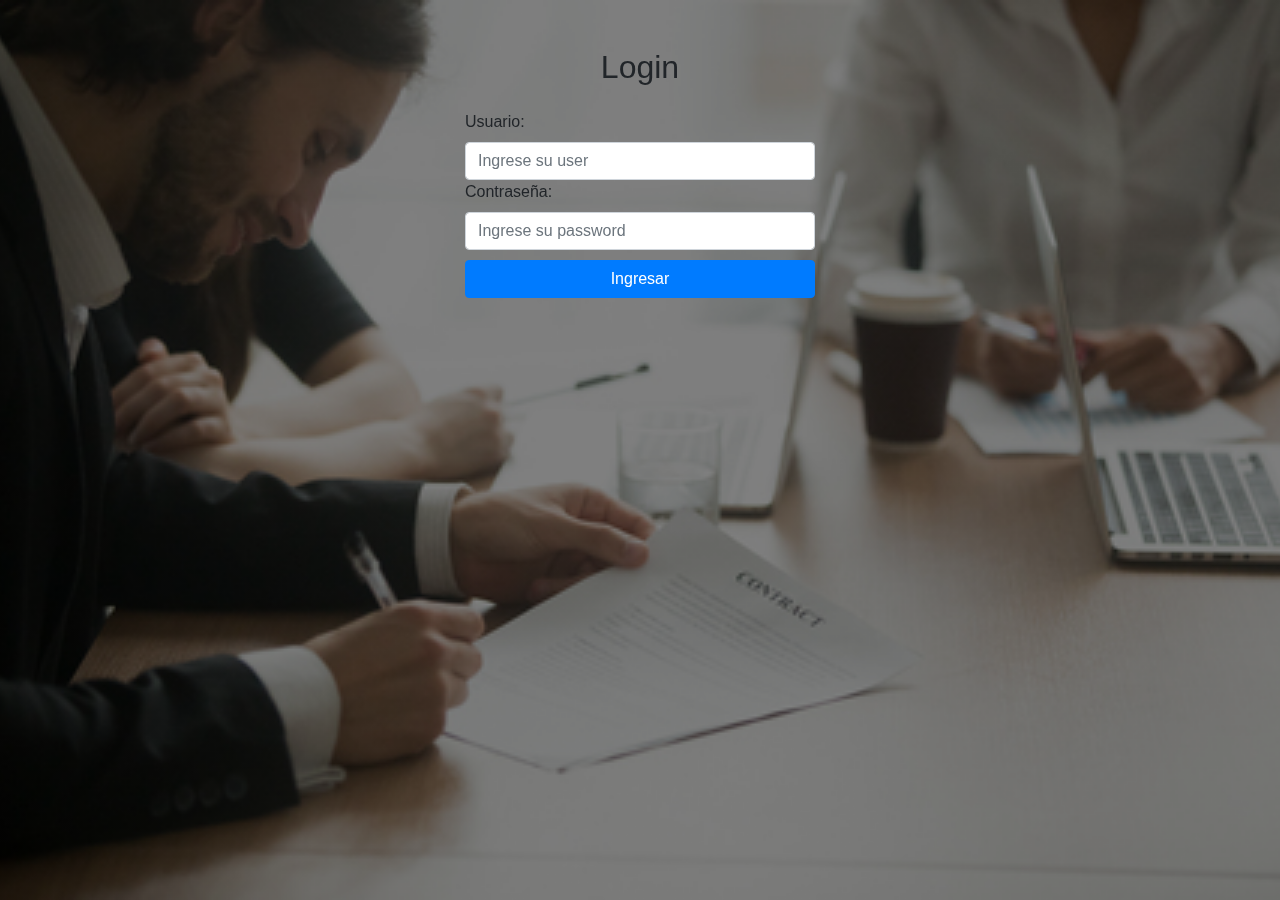
<file: digital wallet/index.html>
<!DOCTYPE html>
<html lang="es">
<head>
    <meta charset="UTF-8">
    <meta name="viewport" content="width=device-width, initial-scale=1.0">
    <title>Digital wallet</title>
    <link rel="stylesheet" href="https://stackpath.bootstrapcdn.com/bootstrap/4.5.2/css/bootstrap.min.css">
    <link rel="stylesheet" href="css/style.css">
    <script src="js/auth.js"></script>
<body>
    <nav class="navbar navbar-expand-lg navbar-dark bg-dark">
        <a class="navbar-brand"><img src="../digital wallet/imagenes/logo.png" alt="Logo" height="30">Digital wallet</a>
        <button class="navbar-toggler" type="button" data-toggle="collapse" data-target="#navbarNav" aria-controls="navbarNav" aria-expanded="false" aria-label="Toggle navigation">
            <span class="navbar-toggler-icon"></span>
        </button>
        <div class="collapse navbar-collapse" id="navbarNav">
            <ul class="navbar-nav ml-auto">
                <li class="nav-item">
                    <a class="nav-link" href="../paginas ancladas/login/login.html">Login</a>
                </li>
                <li class="nav-item">
                    <a class="nav-link" href="../paginas ancladas/ultimosmovimientos/ultimosmovimientos.html">últimos movimientos</a>
                </li>
                <li class="nav-item">
                    <a class="nav-link" href="../paginas ancladas/envio/envio.html">envío</a>
                </li>
                <li class="nav-item">
                    <a class="nav-link" href="../paginas ancladas/depositos/deposit.html">Depósitos</a>
                </li>
            </ul>
        </div>
    </nav>

    <div class="container mt-4">
        <div class="row">
            <div class="col-md-6">
                <h3>Detalles Adicionales</h3>
                <div class="additional-details">
                    <p><strong>Nombre:</strong> Matias Bravo</p>
                    <p><strong>Edad:</strong> 21 años</p>
                    <p><strong>Correo Electrónico:</strong> ejemplodecorreo@example.com</p>
                    <p><strong>País:</strong> Chile</p>
                </div>
            </div>
            <div class="col-md-6">
                <div class="balance-container">
                    <p class="balance">Mi Balance</p>
                    <p class="balance-amount">CLP 0</p>
                </div>
            </div>
        </div>
        <div class="row">
            <div class="col-md-12 text-center">
                <button class="depositar-btn" onclick="reconnect()">Depositar</button>
                <button class="enviar-dinero-btn" onclick="reconnect2()">Enviar Dinero</button>
                <button class="ultimos-movimientos-btn" onclick="reconnect3()">Últimos Movimientos</button>
            </div>
        </div>
    </div>
    <script src="js/balance.js"></script>
    <script src="js/button.js"></script>
    <script src="https://code.jquery.com/jquery-3.5.1.slim.min.js"></script>
    <script src="https://stackpath.bootstrapcdn.com/bootstrap/4.5.2/js/bootstrap.min.js"></script>
</body>
</html>
</file>
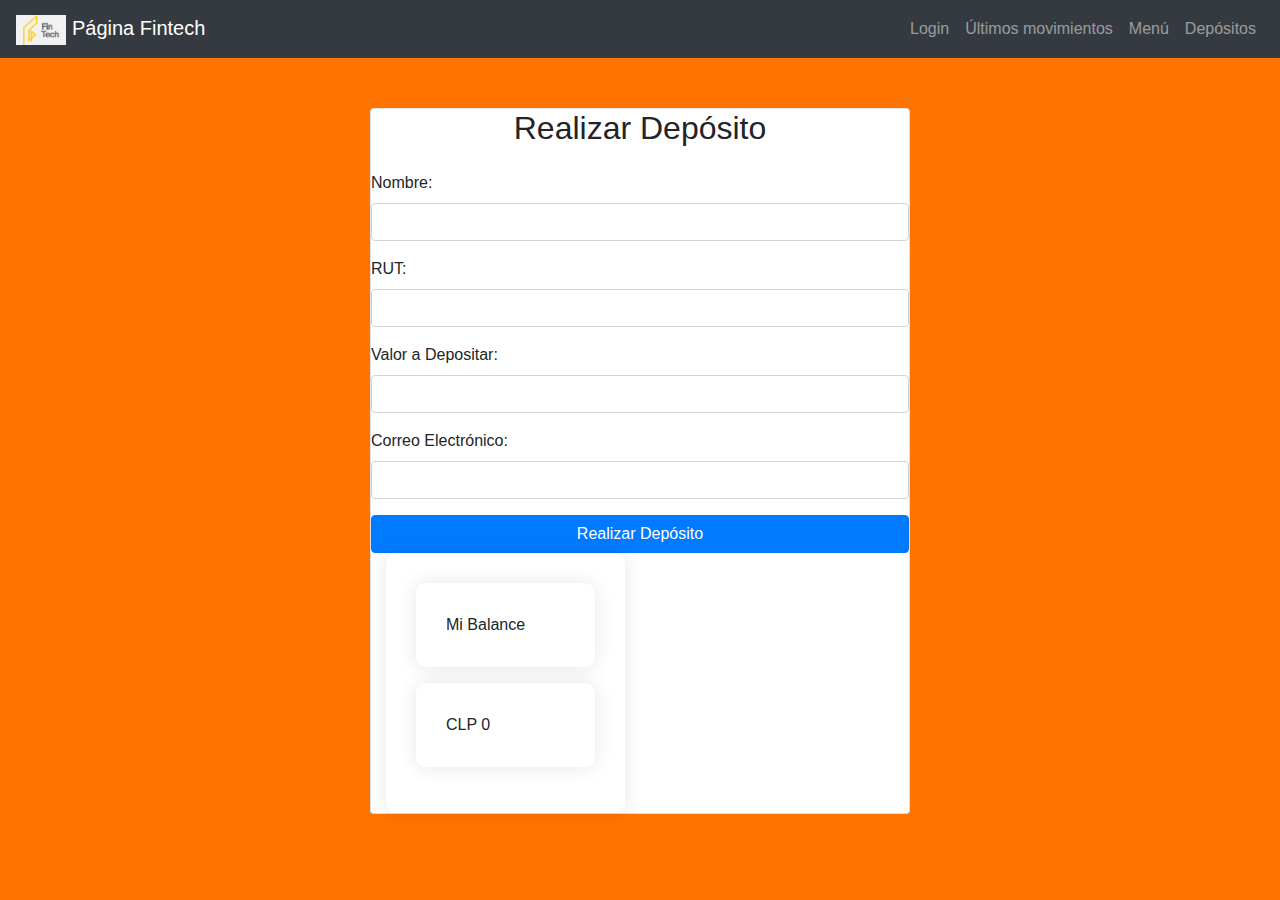
<file: paginas ancladas/depositos/deposit.html>
<!DOCTYPE html>
<html lang="es">
<head>
    <meta charset="UTF-8">
    <meta name="viewport" content="width=device-width, initial-scale=1.0">
    <title>Saca los millones YA!</title>
    <link rel="stylesheet" href="https://stackpath.bootstrapcdn.com/bootstrap/4.5.2/css/bootstrap.min.css">
    <link rel="stylesheet" href="style.css">
</head>
<body>
    <nav class="navbar navbar-expand-lg navbar-dark bg-dark">
        <a class="navbar-brand" href="#"><img src="../../digital wallet/imagenes/logo.png" alt="Logo" height="30"> Página Fintech</a>
        <button class="navbar-toggler" type="button" data-toggle="collapse" data-target="#navbarNav" aria-controls="navbarNav" aria-expanded="false" aria-label="Toggle navigation">
            <span class="navbar-toggler-icon"></span>
        </button>
        <div class="collapse navbar-collapse" id="navbarNav">
            <ul class="navbar-nav ml-auto">
                <li class="nav-item">
                    <a class="nav-link" href="../login/login.html">Login</a>
                </li>
                <li class="nav-item">
                    <a class="nav-link" href="../ultimosmovimientos/ultimosmovimientos.html">Últimos movimientos</a>
                </li>
                <li class="nav-item">
                    <a class="nav-link" href="../../digital wallet/index.html">Menú</a>
                </li>
                <li class="nav-item">
                    <a class="nav-link" href="../depositos/deposit.html">Depósitos</a>
                </li>
            </ul>
        </div>
    </nav>
    <main>
        <section class="container">
            <div class="row justify-content-center">
                <div class="col-md-6">
                    <div class="card">
                        <h2 class="text-center mb-4">Realizar Depósito</h2>
                        <form id="deposito">
                            <div class="form-group">
                                <label for="nombre">Nombre:</label>
                                <input type="text" class="form-control" id="nombre" required>
                            </div>
                            <div class="form-group">
                                <label for="rut">RUT:</label>
                                <input type="text" class="form-control" id="rut" required>
                            </div>
                            <div class="form-group">
                                <label for="valor">Valor a Depositar:</label>
                                <input type="number" class="form-control" id="valor" required>
                            </div>
                            <div class="form-group">
                                <label for="correo">Correo Electrónico:</label>
                                <input type="email" class="form-control" id="correo" required>
                            </div>
                            <button type="submit" class="btn btn-primary btn-block">Realizar Depósito</button>
                        </form>
                        <div class="col-md-6">
                            <div class="balance-container">
                                <p class="balance">Mi Balance</p>
                                <p class="balance-amount" id="balance-amount">CLP 0</p>
                            </div>
                        </div>
                    </div>
                </div>
            </div>
        </section>
    </main>
    <script src="https://code.jquery.com/jquery-3.5.1.slim.min.js"></script>
    <script src="https://stackpath.bootstrapcdn.com/bootstrap/4.5.2/js/bootstrap.min.js"></script>
    <script src="deposito.js"></script>
</body>
</html>
</file>
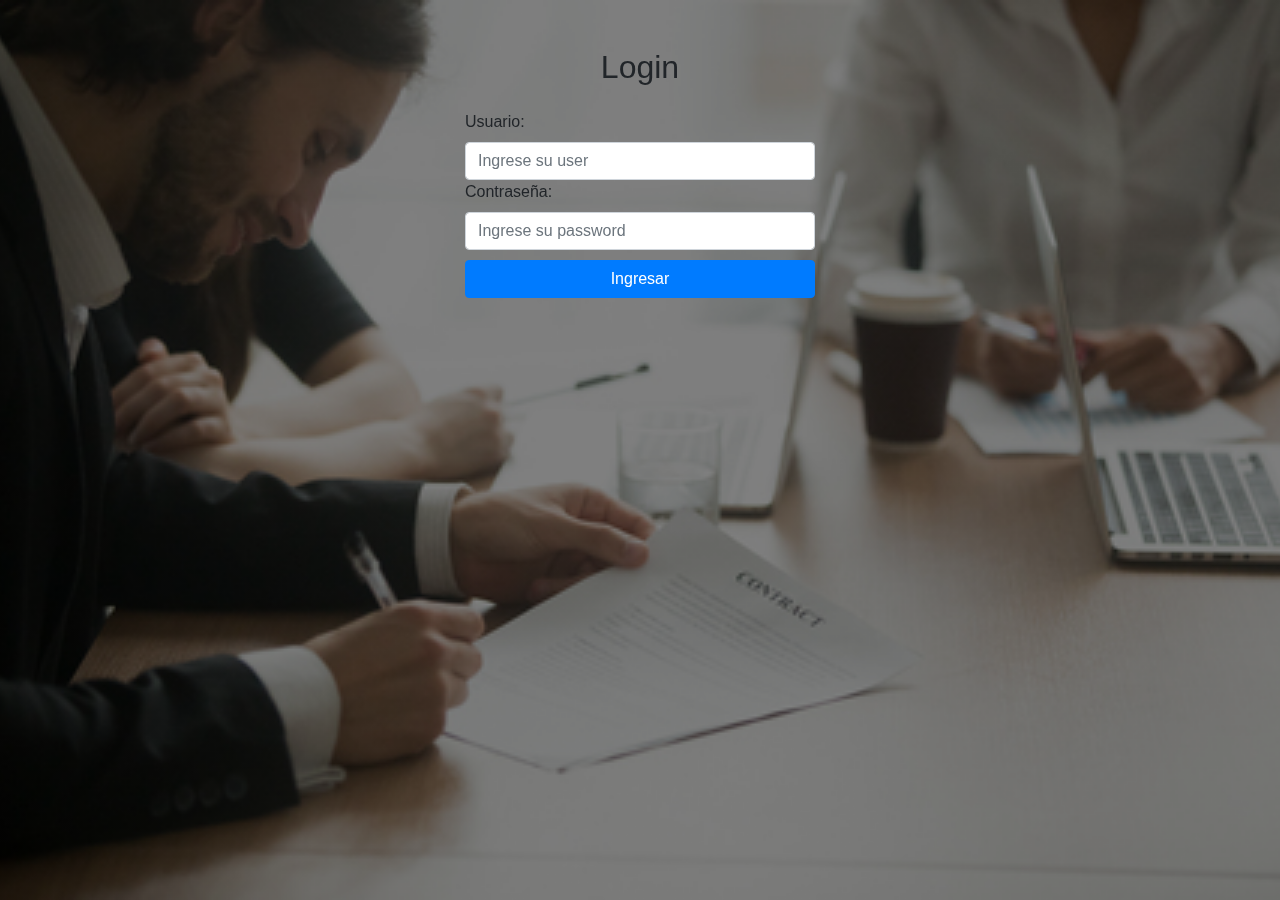
<file: paginas ancladas/login/login.html>
<!DOCTYPE html>
<html lang="es">
<head>
    <meta charset="UTF-8">
    <meta name="viewport" content="width=device-width, initial-scale=1.0">
    <title>LoginS</title>
    <link href="https://stackpath.bootstrapcdn.com/bootstrap/4.5.2/css/bootstrap.min.css" rel="stylesheet">
    <link rel="stylesheet" href="style.css">
</head>
<body>

<div class="container mt-5">
    <div class="row">
        <div class="col-md-4 offset-md-4 login-form">
            <h2 class="text-center mb-4">Login</h2>
            <form id="formularioDeInicio">
                <div class="campoDeUser">
                    <label for="username">Usuario:</label>
                    <input type="text" class="form-control" id="user"  placeholder="Ingrese su user" required>
                </div>
                <div class="campoDeContraseña">
                    <label for="password">Contraseña:</label>
                    <input type="password" class="form-control" id="pass" placeholder="Ingrese su password" required>
                </div>
                <button type="submit" class="btn btn-primary btn-block">Ingresar</button>
            </form>
            </div>
        </div>
</div>
<div class="imagenDeFondo"></div>
<script src="https://ajax.googleapis.com/ajax/libs/jquery/3.5.1/jquery.min.js"></script>
<script src="https://stackpath.bootstrapcdn.com/bootstrap/4.5.2/js/bootstrap.bundle.min.js"></script>
<script src="login.js"></script>
</body>
</html>
</file>
<file: digital wallet/css/style.css>
.depositar-btn {
    background-color: #a3d977;
    border: none;
    color: #000000;
    padding: 10px 20px;
    text-align: center;
    text-decoration: none;
    display: inline-block;
    font-size: 16px;
    margin: 4px 2px;
    transition-duration: 0.4s;
    cursor: pointer;
}

.depositar-btn:hover {
    background-color: #5d884a;
    background-image: url('../imagenes/deposito.jpg');
    background-size: cover;
    background-position: center;
}

.enviar-dinero-btn {
    background-color: #ffbb33;
    border: none;
    color: #000;
    padding: 10px 20px;
    text-align: center;
    text-decoration: none;
    display: inline-block;
    font-size: 16px;
    margin: 4px 2px;
    transition-duration: 0.4s;
    cursor: pointer;
}

.enviar-dinero-btn:hover {
    background-color: #d89f00;
    background-image: url('../imagenes/enviar.jpg');
    background-size: cover;
    background-position: center;
}

.ultimos-movimientos-btn {
    background-color: #007bff;
    border: none;
    color: #fff;
    padding: 10px 20px;
    text-align: center;
    text-decoration: none;
    display: inline-block;
    font-size: 16px;
    margin: 4px 2px;
    transition-duration: 0.4s;
    cursor: pointer;
}

.ultimos-movimientos-btn:hover {
    background-color: #003366;
    background-image: url('../imagenes/ultimos movimientos.jpg'); 
    background-size: cover;
    background-position: center;
}

.balance-container {
    background-color: #6161618f;
    border: 1px solid #ced4da;
    border-radius: 5px;
    padding: 10px;
    margin-top: 20px;
}
.balance {
    font-size: 24px;
    font-weight: bold;
    color: #ff942f;
    margin-bottom: 0;
}

.balance-amount {
    color: #ffffff;
}
</file>
<file: paginas ancladas/depositos/style.css>
body {
    background-color: #ff7300;
}

.container {
    margin-top: 50px;
}

.carta {
    border: none;
    border-radius: 10px;
    box-shadow: 0 0 20px rgba(0, 0, 0, 0.1);
    background-color: rgba(255, 255, 255, 0.384);
    padding: 30px;
}

.balance-container {
    border: none;
    border-radius: 10px;
    box-shadow: 0 0 20px rgba(0, 0, 0, 0.1);
    background-color: rgba(255, 255, 255, 0.384);
    padding: 30px;
}

.balance {
    border: none;
    border-radius: 10px;
    box-shadow: 0 0 20px rgba(0, 0, 0, 0.1);
    background-color: rgba(255, 255, 255, 0.384);
    padding: 30px;
}

.balance-amount {
    border: none;
    border-radius: 10px;
    box-shadow: 0 0 20px rgba(0, 0, 0, 0.1);
    background-color: rgba(255, 255, 255, 0.384);
    padding: 30px; 
}
</file>
<file: paginas ancladas/login/style.css>
body {
    background-color: #f8f9fa;
}

.formularioDeInicio {
    background-color: rgba(255, 255, 255, 0.8);
    padding: 20px;
    border-radius: 10px;
    box-shadow: 0px 0px 10px rgba(0, 0, 0, 0.1);
}

.imagenDeFondo {
    position: fixed;
    top: 0;
    left: 0;
    width: 100%;
    height: 100%;
    background-image: linear-gradient(
        0deg, rgba(0, 0, 0, 0.5),rgba(0, 0, 0, 0.5)
    )
    ,url(fotoDeFondo.jpg); 
    background-size: cover;
    background-position: center;
    z-index: -1;
}

button {
    margin-top: 10px;
}

button:hover {
    padding: 1.4em;
}
</file>
